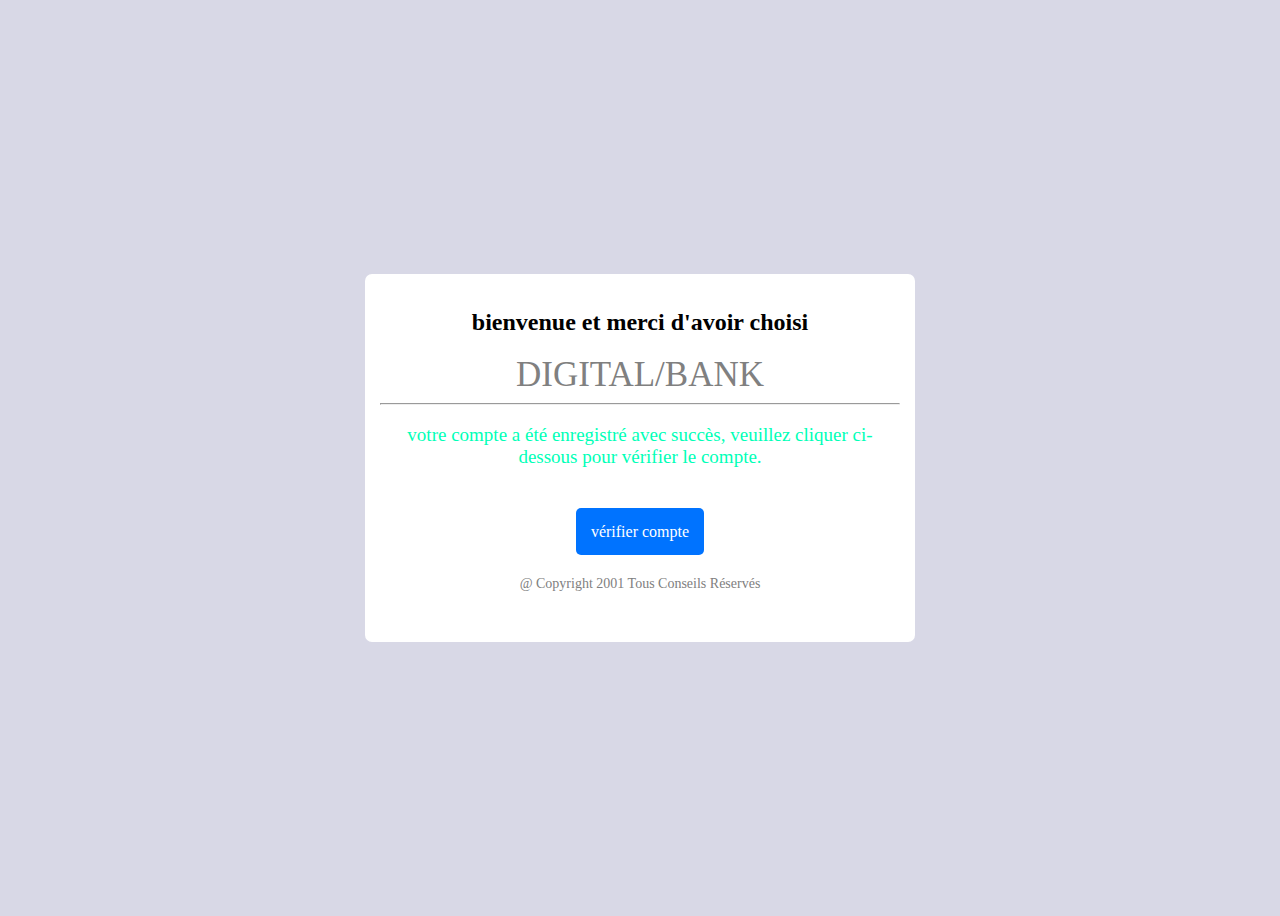
<file: email.html>
<!DOCTYPE html>
<html lang= 'en'>
<head>
    <meta charset= 'UTF-8'>
    <meta http-equiv= 'X-UA-Compatible' content= 'IE=edge'>
    <meta name= 'viewport' content= 'width=device-width, initial-scale=1.0'>
    <!--<link rel='stylesheet' href= 'email.css'>-->
    <title>Document</title>
    <style>
        *{
            box-sizing: border-box;
            font-size: confortaa;
        }
        /* Main style body */
        body{
            height: 100vh;
            background-color: rgb(216, 216, 230);
            display: flex;
            align-items: center;
            justify-content: center;
            
        }
        /*<!--wrapper-->*/
        .wrapper{
            width: 550px;
            height: auto;
            padding: 15px;
            background-color: white;
            border-radius: 7px;
        }
        /*<!--Email MSG Header-->*/
        .email-msg-header{
            text-align: center;
        }
        /*compary-name*/
        .compary-name{
            width: 100%;
            font-size: 35px;
            color: gray;
            text-align: center;
        }
        /*<!--bienvenue-text-->*/
        .bienvenue-text{
            text-align: center;
            color: rgb(0, 255, 183);
            font-size: 19px;
        }
        /*<!--vérifier le compte-->*/
        .verifier-compte-btn{
            padding: 15px;
            background-color: rgb(0, 115, 255);
            text-decoration: none;
            color: white;
            border-radius: 5px;
        }
        /*<!--copye right wrapper-->*/
        .copye-right{
            padding: 15px;
            color: grey;
            font-size: 14px;
            margin: 20px 0px;
            display: flex;
            align-items: center;
            justify-content: center;
        }
    </style>
</head>
<body>
    <!--wrapper-->
    <div class='wrapper'>
        <!--Email MSG Header-->
        <h2 class='email-msg-header'>
            bienvenue et merci d'avoir choisi
        </h2>
        <!--End Email MSG Header-->
        <!--compary-name-->
        <div class='compary-name'> DIGITAL/BANK </div>
        <!--End compary-name-->
        <hr>
        <!--bienvenue-text-->
        <p class='bienvenue-text'>
            votre compte a été enregistré avec succès, veuillez cliquer ci-dessous pour vérifier le compte.
        </p>
        <!--End bienvenue-text-->
        <br>
        <br>
        <!--vérifier le compte-->
        <center><a href='' class='verifier-compte-btn' role='button'>vérifier compte</a></center>
        <!--Fin vérifier le compte-->
        <!--copye right wrapper-->
        <div class='copye-right'>
            @ Copyright 2001 Tous Conseils Réservés
        </div>
        <!--End copye right wrapper-->
    </div>
    <!--End wrapper-->
    
</body>
</html>
</file>
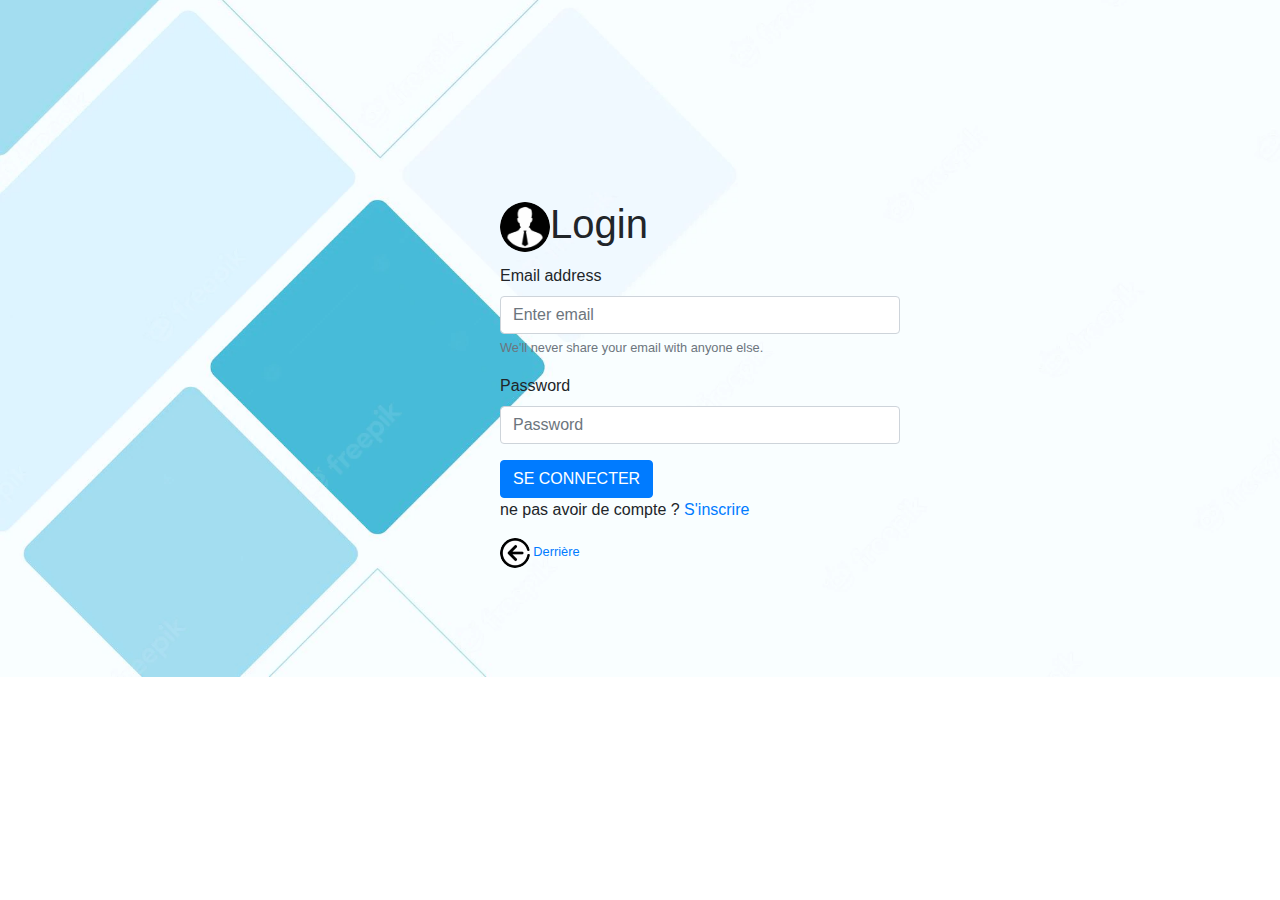
<file: login.html>
<!DOCTYPE html>
<html lang="en">
<head>
    <meta charset="UTF-8">
    <meta http-equiv="X-UA-Compatible" content="IE=edge">
    <meta name="viewport" content="width=device-width, initial-scale=1.0">
    <link rel="stylesheet" href="https://cdn.jsdelivr.net/npm/bootstrap@4.0.0/dist/css/bootstrap.min.css" integrity="sha384-Gn5384xqQ1aoWXA+058RXPxPg6fy4IWvTNh0E263XmFcJlSAwiGgFAW/dAiS6JXm" crossorigin="anonymous">
    <link rel="stylesheet" href="login.css">
    <title>login</title>
</head>
<body id="login">
    <!--form-->
    
    <form class="login-form" action="controle.php" method="post">
        <h1 class="form-header card-title">
            <i ><img id="photo" style="height: 50px;" src="th (21).jpg" alt=""></i>Login 
        </h1>
        <div class="form-group">
          <label for="exampleInputEmail1">Email address</label>
          <input type="email" name="emailg" class="form-control" id="exampleInputEmail1" aria-describedby="emailHelp" placeholder="Enter email">
          <small id="emailHelp" class="form-text text-muted">We'll never share your email with anyone else.</small>
        </div>
        <div class="form-group ">
          <label for="exampleInputPassword1">Password</label>
          <input type="password" name="passworg" class="form-control" id="exampleInputPassword1" placeholder="Password">
        </div>
        <p id="error" >Nom utilisateur ou mot de  passe Incorrect !</p>
        <button type="submit" class="btn btn-primary" name="button">SE CONNECTER</button>
        <p>ne pas avoir de  compte ?
            <span class="ms-2 text-warning"><a href="register.html">S'inscrire</a></span>
          </p>
          <small class="text-warning">
            <i class="fa fa-arrow-alt-circle-left me-2"><img src="th (19).jpg" alt="" style="height: 30px; border-radius: 200px;"></i> <a href="index.html">Derrière</a> 
          </small>
      </form>
    <!--End form-->
    
    
</body>
</html>
</file>
<file: email.css>
*{
    box-sizing: border-box;
    font-size: confortaa;
}
/* Main style body */
body{
    height: 100vh;
    background-color: rgb(216, 216, 230);
    display: flex;
    align-items: center;
    justify-content: center;
    
}
/*<!--wrapper-->*/
.wrapper{
    width: 550px;
    height: auto;
    padding: 15px;
    background-color: white;
    border-radius: 7px;
}
/*<!--Email MSG Header-->*/
.email-msg-header{
    text-align: center;
}
/*compary-name*/
.compary-name{
    width: 100%;
    font-size: 35px;
    color: gray;
    text-align: center;
}
/*<!--bienvenue-text-->*/
.bienvenue-text{
    text-align: center;
    color: rgb(0, 255, 183);
    font-size: 19px;
}
/*<!--vérifier le compte-->*/
.verifier-compte-btn{
    padding: 15px;
    background-color: rgb(0, 115, 255);
    text-decoration: none;
    color: white;
    border-radius: 5px;
}
/*<!--copye right wrapper-->*/
.copye-right{
    padding: 15px;
    color: grey;
    font-size: 14px;
    margin: 20px 0px;
    display: flex;
    align-items: center;
    justify-content: center;
}
</file>
<file: login.css>
*{
    box-sizing: border-box;
    font-size: confortaa;
}
/* body-style*/
body{
    height: 100vh;
    background-image: url("body.webp");
    background-size: cover;
    background-position: center;
    background-repeat: no-repeat; 
   height: 300px;
}
/*login*/
 .login-form{
    width: 400px; margin-left: 500px; margin-top: 200px; 

 }
 #photo{
    border-radius: 50px;
 }
 #error{
   display: none;
 }
</file>
